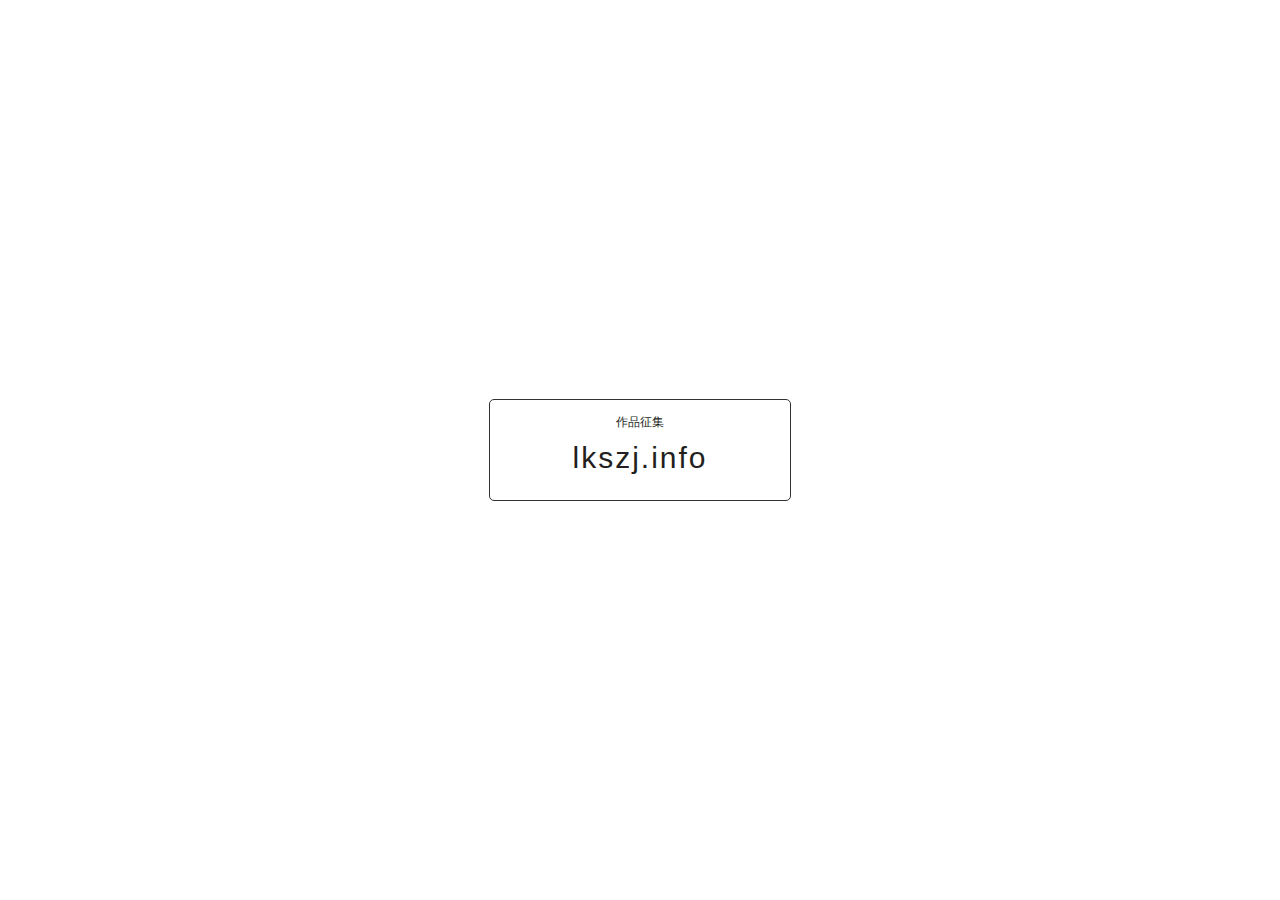
<file: index.html>
<!DOCTYPE html>
<html lang="en" class="csstransforms csstransforms3d csstransitions">

<head>
    <meta charset="UTF-8">
    <meta http-equiv="X-UA-Compatible" content="IE=edge">
    <meta name="viewport" content="width=device-width, minimum-scale=1.0, maximum-scale=1.0, user-scalable=no">
    <meta name="apple-mobile-web-app-capable" content="yes">
    <meta name="theme-color" content="#ffffff">
    <title>作品征集</title>
    <link rel="shortcut icon" href="favicon.ico" type="image/x-icon">
    <link rel="apple-touch-icon" href="apple-touch-icon.png">
    <style>
        html,
        body {
            font-family: "Microsoft Yahei Light","Microsoft Yahei",PingFangSC-Regular,Helvetica,sans-serif;;
            background-color: rgba(0, 0, 0, 0);
            background-size: cover;
            -o-user-select: none;
            -moz-user-select: none;
            -webkit-user-select: none;
            -ms-user-select: none;
            -khtml-user-select: none;
            user-select: none;
        }

        div {
            position: absolute;
            width: 300px;
            height: 100px;
            border: 1px solid #333;
            border-radius: 5px;
            top: 50%;
            left: 50%;
            transform: translate(-50%, -50%);
        }

        span {
            display: inline-block;
            width: 100%;
            text-align: center;
        }

        .title {
            height: 15px;
            line-height: 15px;
            font-size: 12px;
            margin-top: 15px;
        }

        .link {
            height: 70px;
            line-height: 55px;
            font-size: 30px;
            font-weight: blod;
            letter-spacing: 2px;
        }

        div:hover {
            background-color: #333;
            color: #eee;
        }

        a,
        a:hover {
            text-decoration: none;
            color: rgb(35, 31, 32);
        }

        div:hover,
        div {
            -webkit-transition: all .2s ease-in-out;
            -moz-transition: all .2s ease-in-out;
            -ms-transition: all .2s ease-in-out;
            -o-transition: all .2s ease-in-out;
            transition: all .2s ease-in-out;
        }
    </style>
</head>

<body>
    <a href="https://lkszj.info" target="_blank">
        <div>
            <span class="title">作品征集</span>
            <span class="link">lkszj.info</span>
        </div>
    </a>
</body>

</html>
</file>
